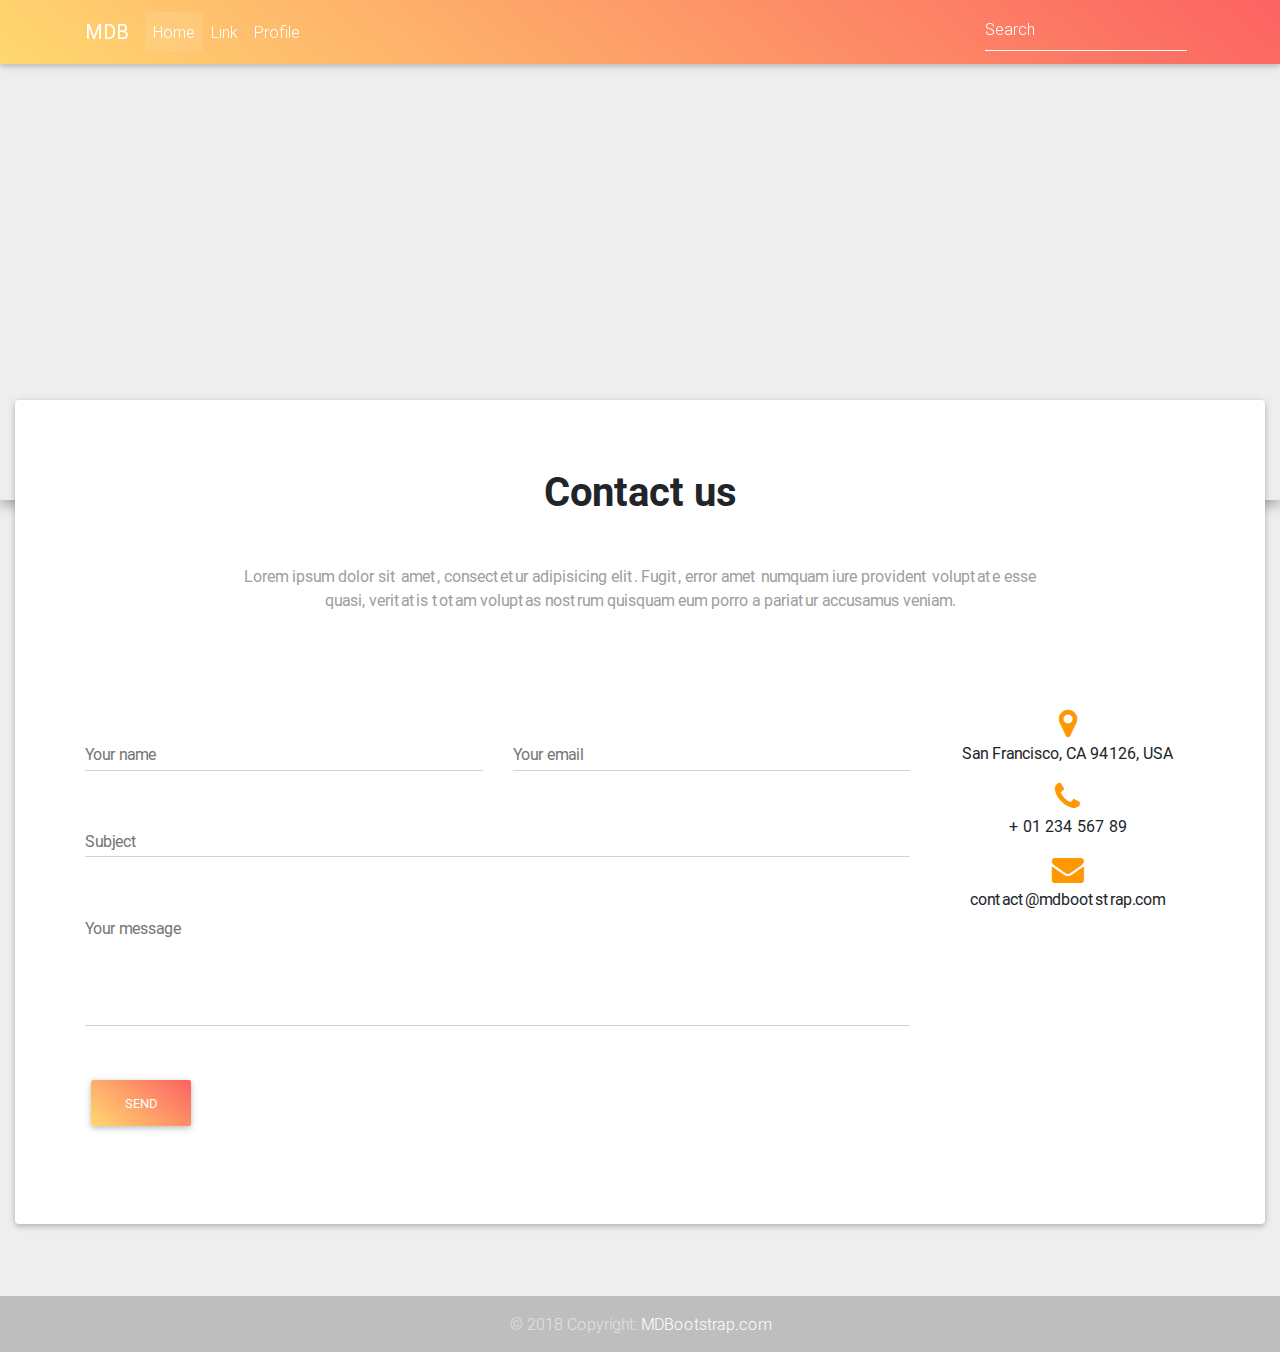
<file: user/templates/contact-us.html>
<!DOCTYPE html>
<html lang="en" class="">

<head>
  <!-- Required meta tags always come first -->
  <meta charset="utf-8">
  <meta name="viewport" content="width=device-width, initial-scale=1, shrink-to-fit=no">
  <meta http-equiv="x-ua-compatible" content="ie=edge">
  <title>Material Design Bootstrap Template</title>

  <!-- Font Awesome -->
  <link rel="stylesheet" href="https://maxcdn.bootstrapcdn.com/font-awesome/4.7.0/css/font-awesome.min.css">
  <!-- Bootstrap core CSS -->
  <link href="../css/bootstrap.min.css" rel="stylesheet">
  <!-- Material Design Bootstrap -->
  <link href="../css/mdb.min.css" rel="stylesheet">

  <style>
  
    .btn .fa {
      margin-left: 3px;
    }

    h6 {
      line-height: 1.7;
    }

    footer.page-footer {
      margin-top: 0px;
      padding-top: 0px;
    }

    body {
      background-color: #eee;
    }

    .btn.peach-gradient {
      color: #fff !important;
    }

  </style>

</head>

<body>

  <!--Main Navigation-->
  <header>

    <!--Navbar-->
    <nav class="navbar navbar-expand-lg navbar-dark fixed-top scrolling-navbar peach-gradient">
      <div class="container">
        <a class="navbar-brand" href="#">
          <strong>MDB</strong>
        </a>
        <button class="navbar-toggler" type="button" data-toggle="collapse" data-target="#navbarSupportedContent-7" aria-controls="navbarSupportedContent-7"
          aria-expanded="false" aria-label="Toggle navigation">
          <span class="navbar-toggler-icon"></span>
        </button>
        <div class="collapse navbar-collapse" id="navbarSupportedContent-7">
          <ul class="navbar-nav mr-auto">
            <li class="nav-item active">
              <a class="nav-link" href="#">Home
                <span class="sr-only">(current)</span>
              </a>
            </li>
            <li class="nav-item">
              <a class="nav-link" href="#">Link</a>
            </li>
            <li class="nav-item">
              <a class="nav-link" href="#">Profile</a>
            </li>
          </ul>
          <form class="form-inline">
            <div class="md-form my-0">
              <input class="form-control mr-sm-2" type="text" placeholder="Search" aria-label="Search">
            </div>
          </form>
        </div>
      </div>
    </nav>

    <section>
      <div class="mdb-map">
        <div id="map-container" class="z-depth-1-half map-container" style="height: 500px;"></div>
      </div>
    </section>

  </header>
  <!--Main Navigation-->

  <!--Main Layout-->
  <main>

    <div class="container-fluid mb-5">

      <!--Grid row-->
      <div class="row" style="margin-top: -100px;">

        <!--Grid column-->
        <div class="col-md-12">

          <div class="card pb-5">
            <div class="card-body">

              <div class="container">

                <!--Section: Contact v.2-->
                <section class="section">

                  <!--Section heading-->
                  <h2 class="font-weight-bold text-center h1 my-5">Contact us</h2>
                  <!--Section description-->
                  <p class="text-center grey-text mb-5 mx-auto w-responsive">Lorem ipsum dolor sit amet, consectetur adipisicing elit. Fugit, error amet numquam iure provident voluptate
                    esse quasi, veritatis totam voluptas nostrum quisquam eum porro a pariatur accusamus veniam.</p>

                  <div class="row pt-5">

                    <!--Grid column-->
                    <div class="col-md-8 col-xl-9">
                      <form>

                        <!--Grid row-->
                        <div class="row">

                          <!--Grid column-->
                          <div class="col-md-6">
                            <div class="md-form">
                                <input type="text" id="contact-name" class="form-control">
                                <label for="contact-name" class="">Your name</label>
                            </div>
                          </div>
                          <!--Grid column-->

                          <!--Grid column-->
                          <div class="col-md-6">
                            <div class="md-form">
                                <input type="text" id="contact-email" class="form-control">
                                <label for="contact-email" class="">Your email</label>
                            </div>
                          </div>
                          <!--Grid column-->

                        </div>
                        <!--Grid row-->

                        <!--Grid row-->
                        <div class="row">
                          <div class="col-md-12">
                            <div class="md-form">
                              <input type="text" id="contact-Subject" class="form-control">
                              <label for="contact-Subject" class="">Subject</label>
                            </div>
                          </div>
                        </div>
                        <!--Grid row-->

                        <!--Grid row-->
                        <div class="row">

                          <!--Grid column-->
                          <div class="col-md-12">

                            <div class="md-form">
                              <textarea type="text" id="contact-message" class="md-textarea form-control" rows="3"></textarea>
                              <label for="contact-message">Your message</label>
                            </div>

                          </div>
                        </div>
                        <!--Grid row-->

                      </form>

                      <div class="text-center text-md-left my-4">
                        <a class="btn peach-gradient">Send</a>
                      </div>
                    </div>
                    <!--Grid column-->

                    <!--Grid column-->
                    <div class="col-md-4 col-xl-3">
                      <ul class="contact-icons text-center list-unstyled">
                        <li>
                          <i class="fa fa-map-marker fa-2x orange-text"></i>
                          <p>San Francisco, CA 94126, USA</p>
                        </li>

                        <li>
                          <i class="fa fa-phone fa-2x orange-text"></i>
                          <p>+ 01 234 567 89</p>
                        </li>

                        <li>
                          <i class="fa fa-envelope fa-2x orange-text"></i>
                          <p>contact@mdbootstrap.com</p>
                        </li>
                      </ul>
                    </div>
                    <!--Grid column-->

                  </div>

                </section>
                <!--Section: Contact v.2-->

              </div>
            </div>

          </div>
          <!--Grid column-->

        </div>
        <!--Grid row-->

      </div>

    </div>

  </main>
  <!--Main Layout-->

  <!--Footer-->
  <footer class="page-footer pt-4 mt-4   grey lighten-3 text-center text-md-left">

    <!--Copyright-->
    <div class="footer-copyright text-center py-3 wow fadeIn" data-wow-delay="0.3s">
      <div class="container-fluid">
        &copy; 2018 Copyright:
        <a href="https://mdbootstrap.com/material-design-for-bootstrap/"> MDBootstrap.com </a>

      </div>
    </div>
    <!--/Copyright-->

  </footer>
  <!--/Footer-->

  <!--  SCRIPTS  -->
  <!-- JQuery -->
  <script type="text/javascript" src="../js/jquery-3.3.1.min.js"></script>
  <!-- Bootstrap tooltips -->
  <script type="text/javascript" src="../js/popper.min.js"></script>
  <!-- Bootstrap core JavaScript -->
  <script type="text/javascript" src="../js/bootstrap.min.js"></script>
  <!-- MDB core JavaScript -->
  <script type="text/javascript" src="../js/mdb.min.js"></script>
  <script>
    new WOW().init();
  </script>

  <script src="https://maps.google.com/maps/api/js"></script>
  <script>
    function init_map() {

      var var_location = new google.maps.LatLng(40.725118, -73.997699);

      var var_mapoptions = {
        center: var_location,

        zoom: 14
      };

      var var_marker = new google.maps.Marker({
        position: var_location,
        map: var_map,
        title: "New York"
      });

      var var_map = new google.maps.Map(document.getElementById("map-container"),
        var_mapoptions);

      var_marker.setMap(var_map);

    }

    google.maps.event.addDomListener(window, 'load', init_map);
  </script>
</body>

</html>
</file>
